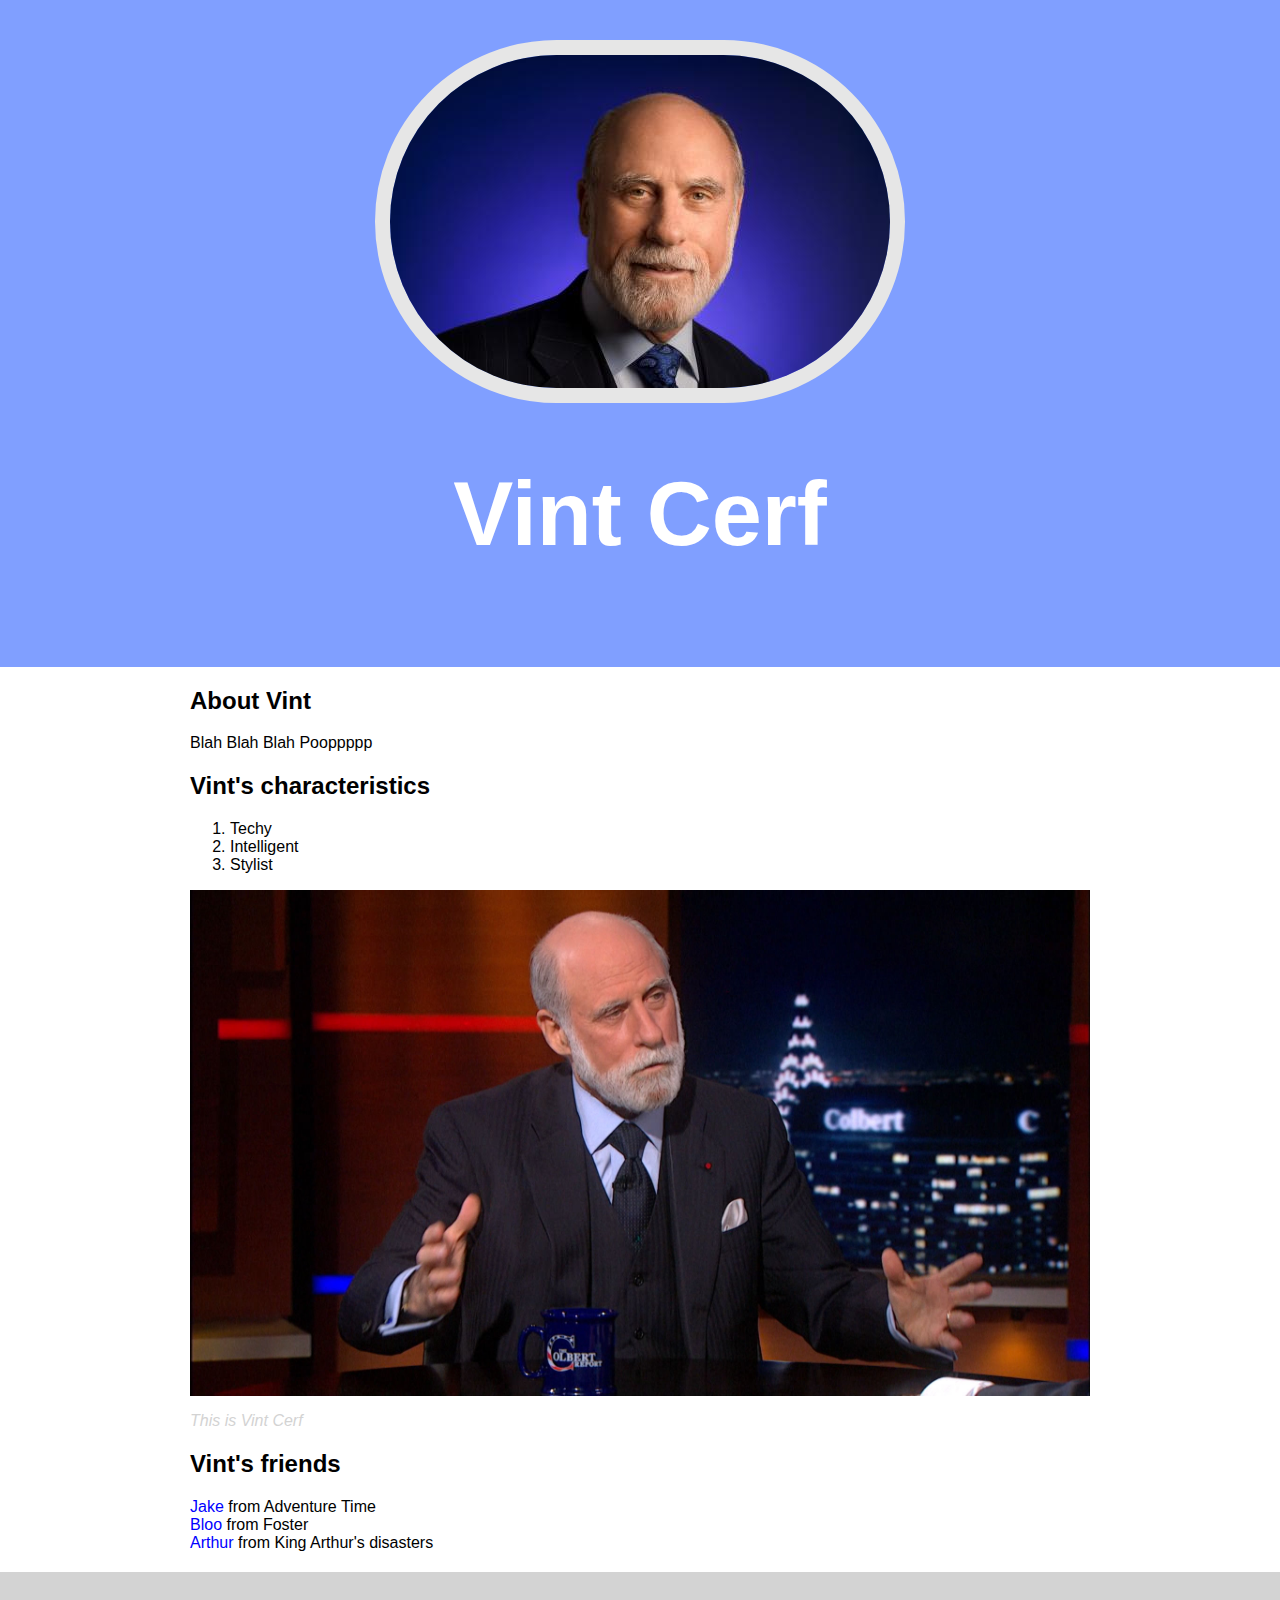
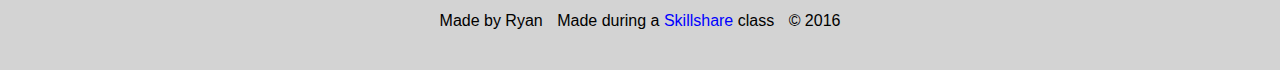
<file: index.html>
<html>
<head>
	<title>Vint Cerf</title>
	<link rel="stylesheet" type="text/css" href="css/hero.css"
</head>
<body>
<div class="wrapper">
	<header>
	<img src="img/profile.jpg">
	<h1>Vint Cerf</h1>
	</header>
	<div class="content">
		<h2>About Vint</h2>
		<p>Blah Blah Blah Pooppppp</p>
		<h2>Vint's characteristics</h2>
		<ol>
			<li>Techy</li>
			<li>Intelligent</li>
			<li>Stylist</li>
		</ol>
		<img class="big-image" src="img/big-image.jpg">
		<p class="caption">This is Vint Cerf</p>
		<h2>Vint's friends</h2>
		<ul>
			<li><a href="http://adventuretime.wikia.com/wiki/Jake" target="_blank" title="Visit Jake's website">Jake</a> from Adventure Time</li>
			<li><a href="http://fhif.wikia.com/wiki/Bloo" target="_blank" title="Visit Bloo's website">Bloo</a> from Foster</li>
			<li><a href="https://en.wikipedia.org/wiki/King_Arthur%27s_Disasters" target="_blank" title="Visit Arthur's website">Arthur</a> from King Arthur's disasters</li>
		</ul>
	</div>
	<footer>
		<ul>
			<li>Made by Ryan</li>
			<li>Made during a <a href="https://skillshare.com" target="_blank" title="Visit Skillshare's website">Skillshare</a> class</li>
			<li>&copy; 2016</li>
		</ul>
	</footer>
</div>
</body>
</html>
</file>
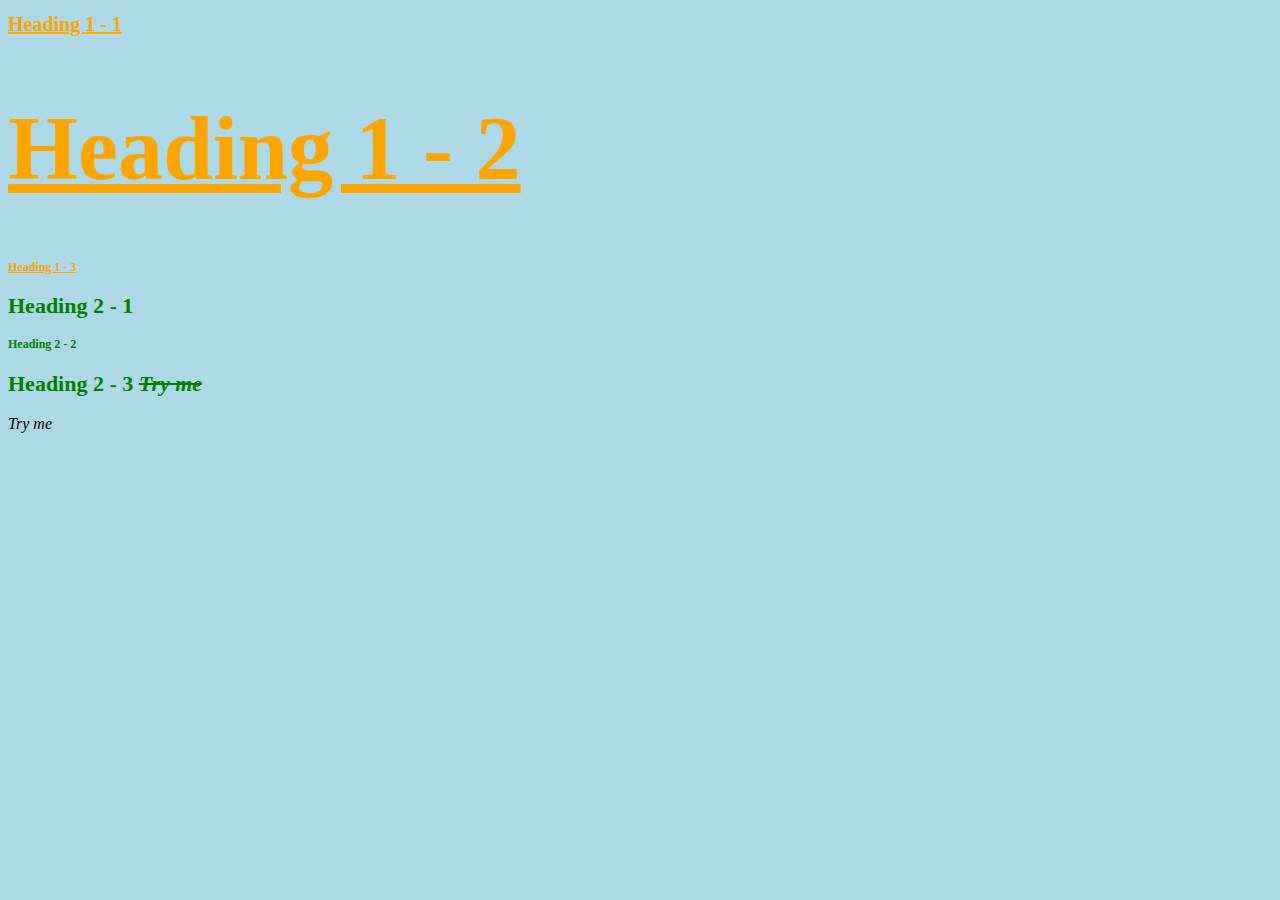
<file: stylish.html>
<!DOCTYPE html>
<html>
<head>
	<title>Stylish</title>
	<link rel="stylesheet" type="text/css" href="css/test.css">
	<style>
		
	</style>
</head>
<body>

<h1 id="first" class="small" style="font-size: 20px;">Heading 1 - 1</h1>
<h1>Heading 1 - 2</h1>
<h1 class="small">Heading 1 - 3</h1>
<h2>Heading 2 - 1</h2>
<h2 class="small">Heading 2 - 2</h2>
<h2>Heading 2 - 3 <span>Try me</span></h2>

<span>Try me</span>

</body>
</html>
</file>
<file: css/hero.css>
html, body{
	font-family: Verdana, Arial, sans-serif;
	margin: 0;
}

header{
	background-color: #809fff;
	padding: 40px;
	text-align: center;
}

h1{
	font-size: 90px;
	color: white;
}

header img{
	border-radius: 300px;
	border: 15px solid #e6e6e6;
}

.content{
	max-width: 900px;
	margin: 0 auto;
	padding: 0 20px;
}

img.big-image{
	max-width: 100%;
}

p.caption{
	font-size: 16px;
	color: lightgrey;
	font-style: italic;
}

ul{
	list-style: none;
	padding: 0;
	margin: 0;
}

a{
	color: blue;
	text-decoration: none;
}

footer{
	margin-top: 20px;
	padding: 40px 20px;
	background-color: lightgrey;
}

footer ul{
	text-align: center;
}

footer ul li{
	display: inline;
	margin: 0 5px;
}
</file>
<file: css/test.css>
body{
	background-color: lightblue;
}

h1{
		color: orange;	
		font-size: 90px;	
		text-decoration: underline;
	}

	#first{
		font-size:100px;
	}

	.small{
		font-size:12px;
	}

	h2{
		font-size: 22px;
		color: green;
	}

	span{
		font-style:italic;
	}

	h2 span{
		text-decoration:line-through;
	}
</file>
